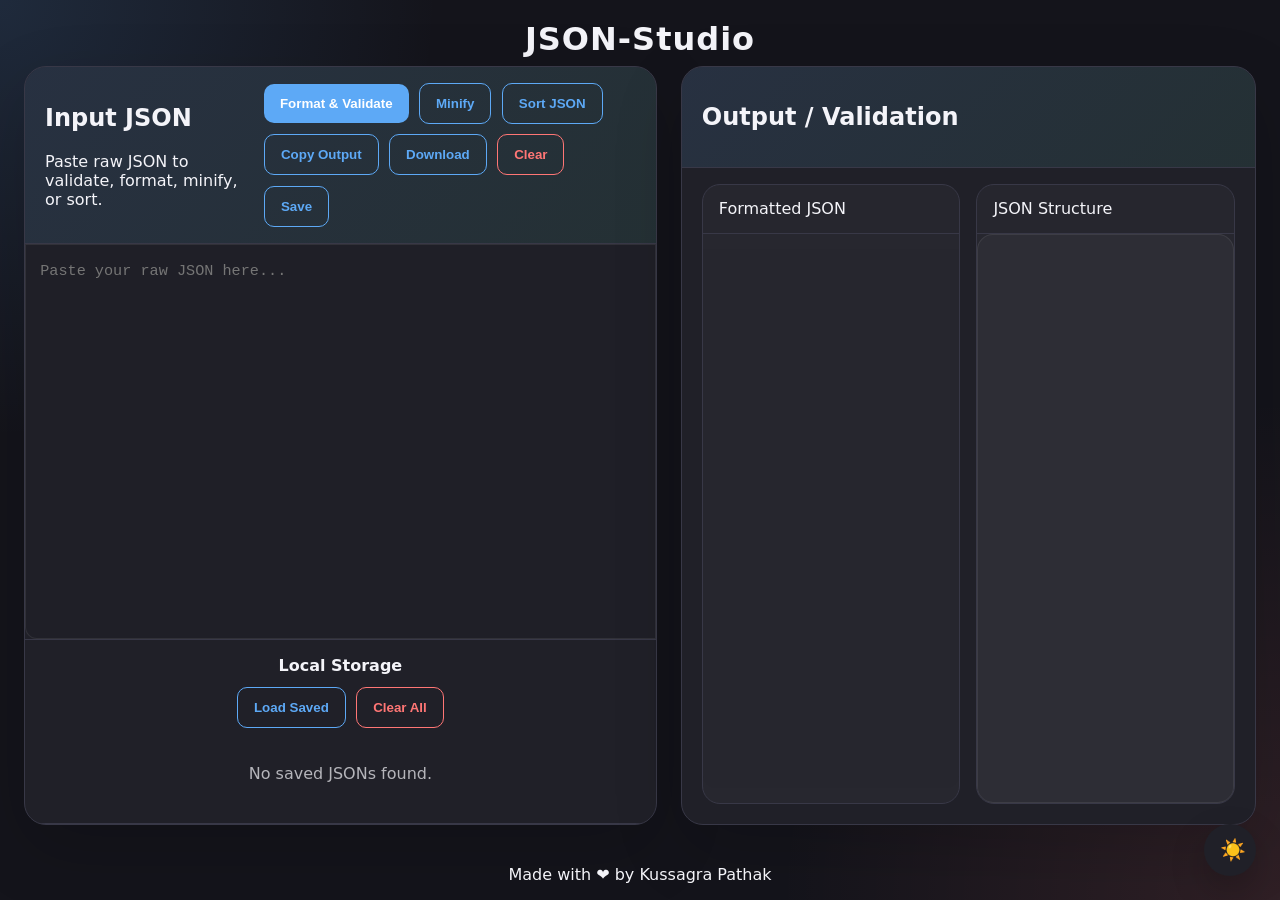
<file: index.html>
<!DOCTYPE html>
<html lang="en" data-theme="dark">
<head>
    <meta charset="UTF-8">
    <meta name="viewport" content="width=device-width, initial-scale=1.0">
    <title>JSON-Studio</title>
    <link rel="icon" href="logo.png" type="image/png">
    <link rel="stylesheet" href="style.css">
</head>
<body>
    <div class="app-shell">
        <div id="mobileWarning" class="mobile-warning">
            <div class="mobile-warning-card">
                <h2>Best Viewed on Desktop</h2>
                <p>JSON-Studio is optimized for desktop screens. Please open this page in desktop view for the best experience.</p>
                <button id="mobileContinueBtn" class="btn-outline">Continue on Mobile</button>
            </div>
        </div>
        <header>
            <h1>JSON-Studio</h1>
        </header>

        <div class="workspace">
            <section class="panel input-panel">
                <div class="panel-header">
                    <div>
                        <h2>Input JSON</h2>
                        <p>Paste raw JSON to validate, format, minify, or sort.</p>
                    </div>
                    <div class="controls">
                        <button id="formatBtn">Format & Validate</button>
                        <button id="minifyBtn" class="btn-outline">Minify</button>
                        <button id="sortBtn" class="btn-outline">Sort JSON</button>
                        <button id="copyBtn" class="btn-outline">Copy Output</button>
                        <button id="downloadBtn" class="btn-outline">Download</button>
                        <button id="clearBtn" class="btn-outline btn-danger">Clear</button>
                        <button id="saveBtn" class="btn-outline">Save</button>
                    </div>
                </div>

                <div class="panel-content">
                    <textarea id="jsonInput" placeholder="Paste your raw JSON here..."></textarea>
                </div>

                <div class="panel-footer">
                    <div class="footer-title">Local Storage</div>
                    <div class="controls">
                        <button id="toggleSavedBtn" class="btn-outline">Load Saved</button>
                        <button id="clearStorageBtn" class="btn-outline btn-danger">Clear All</button>
                    </div>
                    <div id="savedItemsContainer" class="saved-items-container"></div>
                </div>
            </section>

            <section class="panel output-panel">
                <div class="panel-header">
                    <div>
                        <h2>Output / Validation</h2>
                    </div>
                    <span id="successMsg" class="success-message">Valid JSON ✓</span>
                </div>

                <div id="errorBox" class="error-message"></div>

                <div class="output-body">
                    <div class="output-pane">
                        <div class="panel-subheader">Formatted JSON</div>
                        <pre id="jsonOutput"></pre>
                    </div>
                    <div class="output-pane">
                        <div class="panel-subheader">JSON Structure</div>
                        <div id="jsonTree" class="json-tree"></div>
                    </div>
                </div>
            </section>
        </div>

        <footer>
            Made with ❤️ by Kussagra Pathak
        </footer>

        <button id="themeBtn" class="theme-toggle">🌙</button>
    </div>

    <script src="script.js" defer></script>
</body>
</html>
</file>
<file: style.css>
:root[data-theme="light"] {
    --bg-color: #f4f4f9;
    --surface-color: #ffffff;
    --text-color: #2c3e50;
    --border-color: #d1d8e0;
    --primary-color: #4a90e2;
    --hover-color: #357abd;
    --error-bg: #ffeaa7;
    --error-color: #d63031;
    --success-color: #00b894;
    --panel-shadow: rgba(0, 0, 0, 0.08);
}

:root[data-theme="dark"] {
    --bg-color: #14141b;
    --surface-color: #202028;
    --text-color: #f4f4f9;
    --border-color: #383847;
    --primary-color: #5da9f6;
    --hover-color: #4a90e2;
    --error-bg: #4a1919;
    --error-color: #ff7675;
    --success-color: #55efc4;
    --panel-shadow: rgba(0, 0, 0, 0.35);
}

* {
    box-sizing: border-box;
}

html, body {
    height: 100%;
    margin: 0;
    font-family: 'Segoe UI', system-ui, -apple-system, sans-serif;
    background-color: var(--bg-color);
    color: var(--text-color);
}

body {
    display: flex;
    min-height: 100vh;
    background: radial-gradient(circle at top left, rgba(93, 169, 246, 0.15), transparent 28%),
                radial-gradient(circle at bottom right, rgba(255, 121, 117, 0.12), transparent 32%),
                var(--bg-color);
}

.app-shell {
    width: 100%;
    display: flex;
    flex-direction: column;
    min-height: 100vh;
}

header {
    padding: 1.25rem 1.5rem 0.5rem;
    text-align: center;
}

header h1 {
    margin: 0;
    font-size: clamp(1.8rem, 2.5vw, 2.75rem);
    letter-spacing: 1px;
}

.workspace {
    display: grid;
    grid-template-columns: 1.1fr 1fr;
    gap: 1.5rem;
    flex: 1;
    padding: 0 1.5rem 1.5rem;
    min-height: 0;
}

@media (max-width: 980px) {
    .workspace {
        grid-template-columns: 1fr;
        padding: 0 1rem 1rem;
    }
}

.panel {
    background: var(--surface-color);
    border: 1px solid var(--border-color);
    border-radius: 22px;
    display: flex;
    flex-direction: column;
    box-shadow: 0 24px 70px rgba(0, 0, 0, 0.16);
    min-height: 0;
    overflow: hidden;
}

.panel-header,
.panel-footer,
.panel-subheader {
    padding: 1rem 1.25rem;
    border-bottom: 1px solid var(--border-color);
    display: flex;
    align-items: center;
    justify-content: space-between;
    gap: 0.75rem;
}

.panel-header {
    background: linear-gradient(135deg, rgba(93, 169, 246, 0.12), rgba(85, 239, 196, 0.08));
}

.panel-footer {
    flex-direction: column;
    gap: 0.75rem;
    border-top: 1px solid var(--border-color);
}

.footer-title {
    font-weight: 700;
    color: var(--text-color);
}

.panel-footer {
    flex-direction: column;
    gap: 0.75rem;
    border-top: 1px solid var(--border-color);
}

.panel-content {
    display: flex;
    flex-direction: column;
    flex: 1;
    min-height: 0;
}

textarea,
pre {
    width: 100%;
    border: none;
    background: transparent;
    color: inherit;
    font-family: 'Courier New', Courier, monospace;
    font-size: 0.95rem;
    line-height: 1.5;
    resize: none;
    outline: none;
}

textarea {
    box-shadow: inset 0 0 0 1px rgba(255, 255, 255, 0.08);
}

.json-tree {
    border: 1px solid rgba(255, 255, 255, 0.08);
    border-radius: 16px;
}

.json-tree details {
    margin-bottom: 0.6rem;
}

.json-tree summary {
    cursor: pointer;
    list-style: none;
    font-weight: 700;
    padding: 0.65rem 0.85rem;
    border-radius: 12px;
    background: rgba(93, 169, 246, 0.08);
}

.tree-node .leaf-node {
    padding: 0.65rem 0.8rem;
    border-radius: 12px;
    margin: 0.3rem 0;
    background: rgba(255, 255, 255, 0.04);
}

.json-tree .object-meta,
.json-tree .array-meta {
    color: var(--primary-color);
}

textarea {
    flex: 1;
    min-height: 280px;
    padding: 1rem 1rem 1rem 0.95rem;
    background: rgba(0, 0, 0, 0.02);
    border-radius: 0 0 0 12px;
    overflow: auto;
}

pre {
    flex: 1;
    min-height: 260px;
    overflow: auto;
    padding: 1rem;
    border-radius: 0 0 12px 12px;
    background: rgba(0, 0, 0, 0.03);
    white-space: pre-wrap;
    word-break: break-word;
}

.controls {
    display: flex;
    flex-wrap: wrap;
    gap: 0.65rem;
    align-items: center;
}

button {
    border: none;
    cursor: pointer;
    padding: 0.75rem 1rem;
    border-radius: 10px;
    font-weight: 600;
    background-color: var(--primary-color);
    color: white;
    transition: transform 0.15s ease, background-color 0.2s ease;
}

button:hover {
    transform: translateY(-1px);
    background-color: var(--hover-color);
}

.btn-outline {
    background: transparent;
    border: 1px solid var(--primary-color);
    color: var(--primary-color);
}

.btn-outline:hover {
    background: var(--primary-color);
    color: white;
}

.btn-danger {
    border-color: var(--error-color);
    color: var(--error-color);
}

.btn-danger:hover {
    background: var(--error-color);
    color: white;
}

.error-message,
.success-message {
    padding: 1rem 1.25rem;
    border-radius: 0 0 12px 12px;
    font-family: 'Courier New', Courier, monospace;
    display: none;
    white-space: pre-line;
}

.error-message {
    background: var(--error-bg);
    color: var(--error-color);
}

.success-message {
    color: var(--success-color);
}

.saved-items-container {
    width: 100%;
    max-height: 220px;
    overflow-y: auto;
    padding: 0.5rem 0;
}

.saved-item {
    display: flex;
    justify-content: space-between;
    align-items: center;
    padding: 0.75rem 0.9rem;
    margin-bottom: 0.6rem;
    border: 1px solid var(--border-color);
    border-radius: 12px;
    background: rgba(0, 0, 0, 0.02);
    cursor: pointer;
}

.saved-item span {
    overflow: hidden;
    text-overflow: ellipsis;
    white-space: nowrap;
    max-width: 80%;
}

.delete-item {
    background: var(--error-color);
    border: none;
    color: white;
    padding: 0.4rem 0.75rem;
    border-radius: 8px;
}

.output-body {
    display: grid;
    grid-template-columns: 1fr 1fr;
    gap: 1rem;
    padding: 1rem 1.25rem 1.25rem;
    flex: 1;
    min-height: 0;
}

@media (max-width: 980px) {
    .output-body {
        grid-template-columns: 1fr;
    }
}

.output-pane {
    display: flex;
    flex-direction: column;
    min-height: 0;
    background: rgba(0, 0, 0, 0.02);
    border-radius: 14px;
    border: 1px solid var(--border-color);
    overflow: hidden;
}

.output-pane .panel-subheader {
    border-bottom: 1px solid var(--border-color);
    margin: 0;
    padding: 0.9rem 1rem;
    background: rgba(0, 0, 0, 0.03);
}

.json-output,
.json-tree {
    flex: 1;
    overflow: auto;
    padding: 1rem;
    min-height: 220px;
}

.json-tree {
    background: rgba(0, 0, 0, 0.03);
}

.json-tree details {
    margin-bottom: 0.45rem;
}

.json-tree summary {
    cursor: pointer;
    list-style: none;
    font-weight: 600;
    border-radius: 8px;
    padding: 0.45rem 0.65rem;
    background: rgba(255, 255, 255, 0.05);
}

.json-tree .leaf-node {
    padding: 0.35rem 0.5rem;
    border-radius: 8px;
    margin: 0.15rem 0;
    background: rgba(255, 255, 255, 0.06);
    font-size: 0.95rem;
}

.json-tree .object-meta,
.json-tree .array-meta {
    color: var(--primary-color);
}

footer {
    text-align: center;
    padding: 1rem;
    margin-top: auto;
    font-weight: 500;
}

.theme-toggle {
    position: fixed;
    bottom: 1.5rem;
    right: 1.5rem;
    width: 52px;
    height: 52px;
    border-radius: 50%;
    border: none;
    background: var(--surface-color);
    color: var(--text-color);
    box-shadow: 0 14px 35px rgba(0, 0, 0, 0.22);
    cursor: pointer;
    font-size: 1.3rem;
}

.mobile-warning {
    position: fixed;
    inset: 0;
    background: rgba(20, 20, 28, 0.92);
    color: white;
    display: none;
    align-items: center;
    justify-content: center;
    z-index: 9999;
    padding: 1.5rem;
    text-align: center;
}

.mobile-warning-card {
    max-width: 420px;
    width: 100%;
    background: rgba(255, 255, 255, 0.06);
    border: 1px solid rgba(255, 255, 255, 0.14);
    border-radius: 24px;
    padding: 1.75rem;
    backdrop-filter: blur(16px);
}

.mobile-warning-card h2 {
    margin: 0 0 0.75rem;
    font-size: 1.5rem;
}

.mobile-warning-card p {
    margin: 0 0 1.25rem;
    line-height: 1.6;
}

@media (max-width: 760px) {
    .mobile-warning {
        display: flex;
    }
}

.panel-content,
.output-body,
textarea,
.json-output,
.json-tree {
    min-height: 300px;
}

.output-pane {
    display: flex;
    flex-direction: column;
    min-height: 0;
    background: rgba(255, 255, 255, 0.03);
    border-radius: 18px;
    border: 1px solid var(--border-color);
    overflow: hidden;
}

.panel-subheader {
    border-bottom: 1px solid var(--border-color);
    margin: 0;
    padding: 0.9rem 1rem;
    background: rgba(0, 0, 0, 0.03);
}

.json-output,
.json-tree {
    flex: 1;
    overflow: auto;
    padding: 1rem;
    min-height: 220px;
}

.json-tree {
    background: rgba(255, 255, 255, 0.03);
}
@media (max-width: 760px) {
    body {
        background: var(--bg-color);
    }

    .workspace {
        gap: 1rem;
        padding: 0.75rem;
    }

    .panel-header,
    .panel-footer,
    .panel-subheader {
        flex-direction: column;
        align-items: stretch;
    }

    .panel-header > div,
    .panel-footer > .controls,
    .panel-subheader {
        width: 100%;
    }

    .panel-header .controls,
    .panel-footer .controls {
        justify-content: flex-start;
    }

    .controls {
        width: 100%;
        flex-direction: column;
        align-items: stretch;
    }

    .controls button,
    .btn-outline,
    .btn-danger {
        width: 100%;
        text-align: center;
    }

    .output-body {
        grid-template-columns: 1fr;
        padding: 0.75rem 0.5rem 1rem;
    }

    textarea,
    .json-output,
    .json-tree {
        min-height: 220px;
    }

    .theme-toggle {
        bottom: 1rem;
        right: 1rem;
    }
}
</file>
